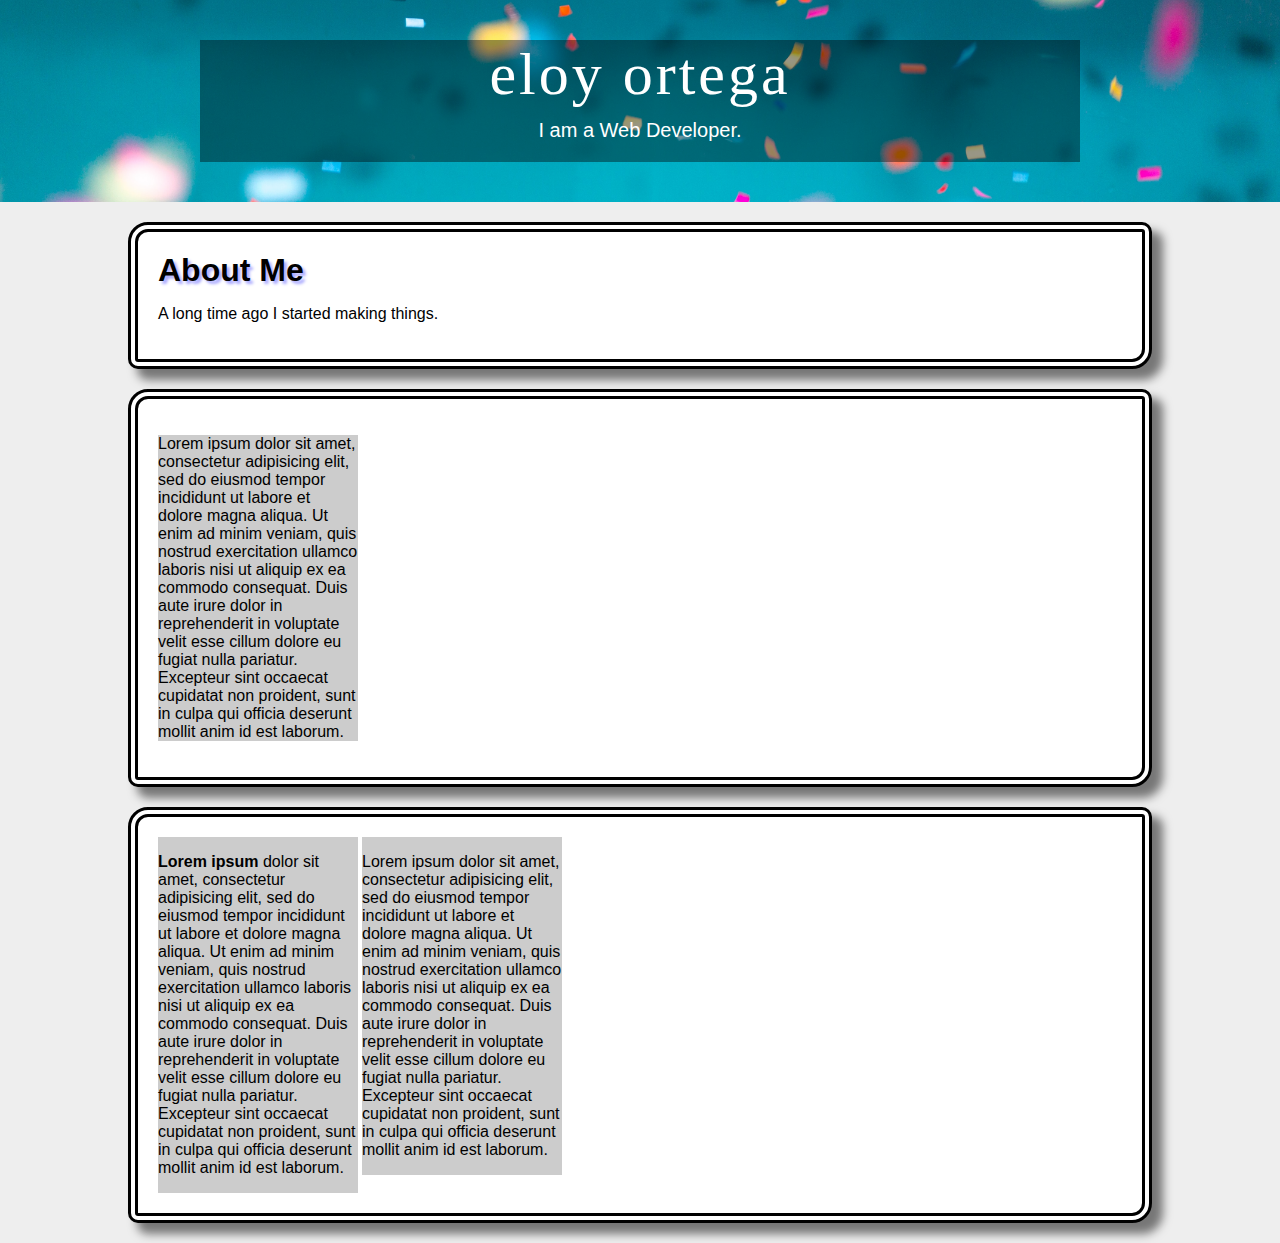
<file: index.html>
<!doctype html>
<html>
	<head>
		<title>CSS play</title>
		<link rel="stylesheet" href="style.css">
	</head>
	<body>
		<div id="hero">
			<div class="overlay">
				<h1 id="pagetitle">Eloy Ortega</h1>
				<p id="subhead">I am a Web Developer.</p>
			</div>
		</div>
		<div class="container">
			<h1 class="nm">About Me</h1>
			<p>A long time ago I started making things.</p>
		</div>

		<div class="container">
			<div id="wt">
				<p id="wtp">Lorem ipsum dolor sit amet, consectetur adipisicing elit, sed do eiusmod tempor
				incididunt ut labore et dolore magna aliqua. Ut enim ad minim veniam, quis
				nostrud exercitation ullamco laboris nisi ut aliquip ex ea commodo consequat.
				Duis aute irure dolor in reprehenderit in voluptate velit esse cillum dolore eu
				fugiat nulla pariatur. Excepteur sint occaecat cupidatat non proident, sunt in
				culpa qui officia deserunt mollit anim id est laborum.</p>
			</div>
		</div>

		<div class="container">
			<div class="dib">
				<p><b class="dt">Lorem</b> <b class="dt">ipsum</b> dolor sit amet, consectetur adipisicing elit, sed do eiusmod tempor
				incididunt ut labore et dolore magna aliqua. Ut enim ad minim veniam, quis
				nostrud exercitation ullamco laboris nisi ut aliquip ex ea commodo consequat.
				Duis aute irure dolor in reprehenderit in voluptate velit esse cillum dolore eu
				fugiat nulla pariatur. Excepteur sint occaecat cupidatat non proident, sunt in
				culpa qui officia deserunt mollit anim id est laborum.</p>
			</div>
			<div class="dib">
				<p>Lorem ipsum dolor sit amet, consectetur adipisicing elit, sed do eiusmod tempor
				incididunt ut labore et dolore magna aliqua. Ut enim ad minim veniam, quis
				nostrud exercitation ullamco laboris nisi ut aliquip ex ea commodo consequat.
				Duis aute irure dolor in reprehenderit in voluptate velit esse cillum dolore eu
				fugiat nulla pariatur. Excepteur sint occaecat cupidatat non proident, sunt in
				culpa qui officia deserunt mollit anim id est laborum.</p>
			</div>
		</div>
	</body>
</html>
</file>
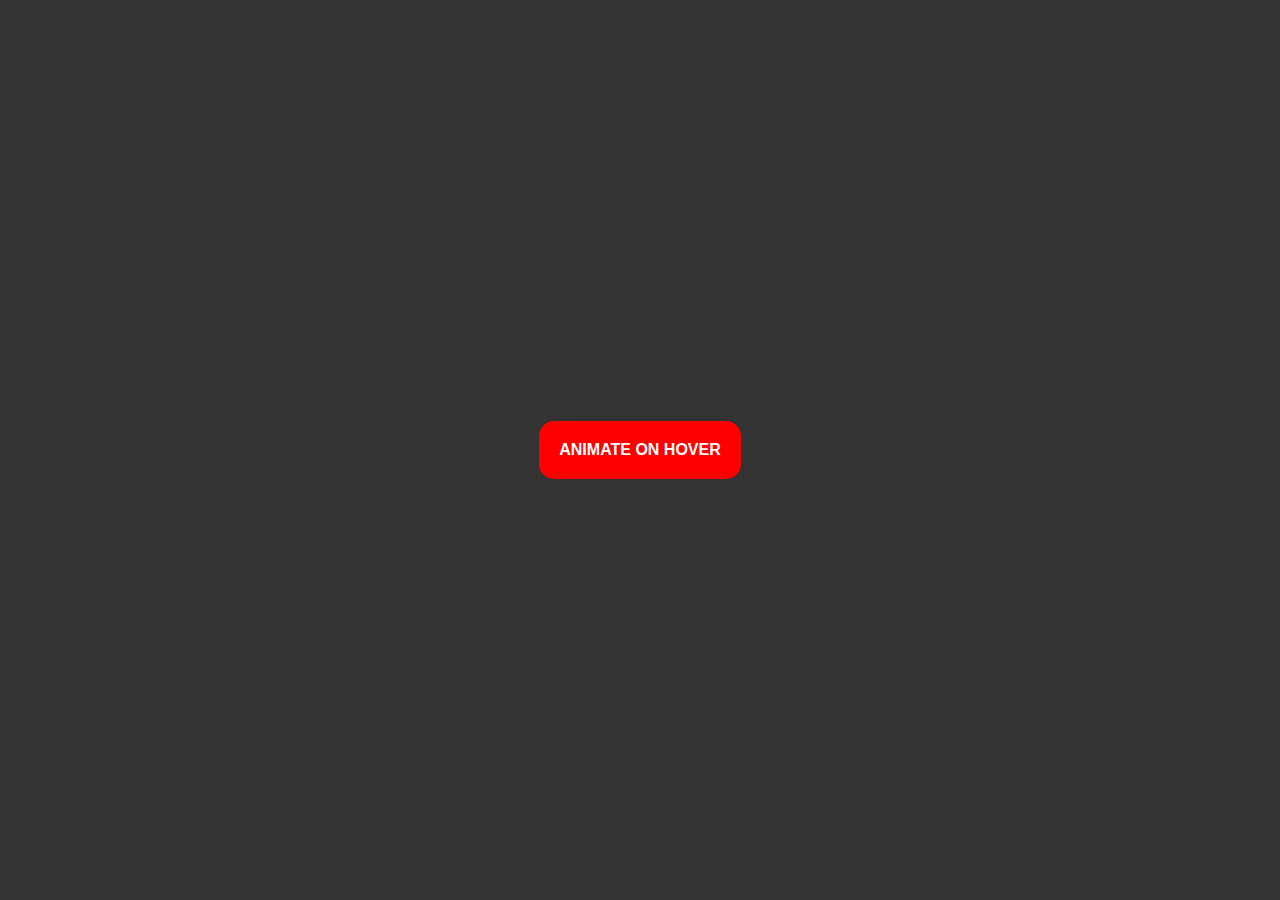
<file: animate.html>
<!doctype html>
<html>
	<head>
		<title>Animation</title>
		<style>
/*presets*/
			*{
				box-sizing: border-box;
				margin:0;
				padding:0;
				font-family:helvetica;
			}
/* default style*/
			#hero{
				background:#333;
				height:100vh;
				display:flex;
				align-items: center;
				justify-content: center;
			}
			
			#joe{
				display: inline-block;
				padding:20px;
				background:#f00;
				color:#fff;
				text-decoration: none;
				text-transform: uppercase;
				font-weight:bold;
				border-radius:15px;
				animation: bob 2s linear infinite;
			}
			
			@keyframes bob{
				0%{
					background:#f00;
					color:#fff;
					transform: translate(0px, 0px);
/*					transform:rotateZ(0deg);*/
/*					transform:scale(1,1);*/
				}
				50%{
					background:#000;
					color:#f00;
					transform: translate(50px, -20px);
/*					transform:rotateZ(180deg);*/
/*					transform:scale(.5,.5);*/
				}
				100%{
					background:#f00;
					color:#fff;
					transform: translate(0px, 0px);
/*					transform:rotateZ(360deg);*/
/*					transform:scale(1,1);*/
				}
			}

			#joe:hover{
				color:#f00;
				background:#000;

			}
			
		</style>
	</head>
	<body>
		<div id="hero">
			<p><a href="#" id="joe">Animate on hover</a></p>
		</div>
	</body>
</html>
</file>
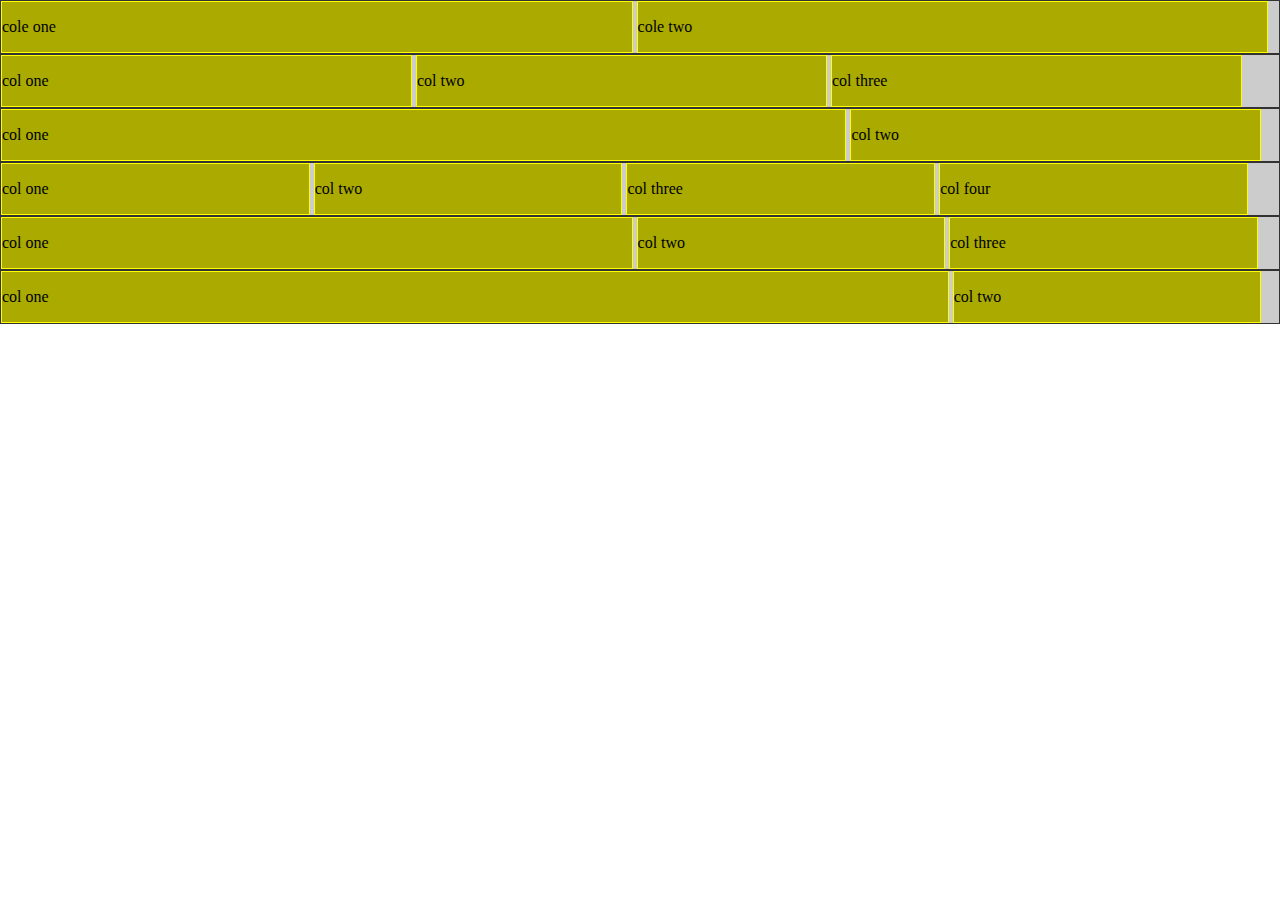
<file: block.html>
<!doctype html>
<html>
	<head>
		<title>BLOCK</title>
		<style>
			body{
				margin: 0px;
			}
			.clr{
				background:#cccccc;
				border:1px solid #333;
			}
			
			.pizza{
				background:#aa0;
				border:1px solid #ff0;
				display:inline-block;
			}
			.w50{
				width:49.259999%;
			}
			.w33{
				width:32%;
			}
			.w66{
				width: 66%;
			}
			.w25{
				width: 24%;
			}
			.w75{
				width: 74%;
			}
		</style>
	</head>
	<body>
		<div class="clr">
			<div class="pizza w50">
				<p> cole one</p>
			</div>
			<div class="pizza w50">
				<p> cole two</p>
			</div>
		</div>
		<div class="clr">
			<div class="pizza w33">
				<p> col one</p>
			</div>
			<div class="pizza w33">
				<p> col two</p>
			</div>
			<div class="pizza w33">
				<p> col three</p>
			</div>
		</div>
		<div class="clr">
			<div class="pizza w66">
				<p> col one</p>
			</div>
			<div class="pizza w33">
				<p> col two</p>
			</div>
		</div>
		<div class="clr">
			<div class="pizza w25">
				<p> col one</p>
			</div>
			<div class="pizza w25">
				<p> col two</p>
			</div>
			<div class="pizza w25">
				<p> col three</p>
			</div>
			<div class="pizza w25">
				<p> col four</p>
			</div>
		</div>
		<div class="clr">
			<div class="pizza w50">
				<p> col one</p>
			</div>
			<div class="pizza w25">
				<p> col two</p>
			</div>
			<div class="pizza w25">
				<p> col three</p>
			</div>
		</div>
		<div class="clr">
			<div class="pizza w75">
				<p> col one</p>
			</div>
			<div class="pizza w25">
				<p> col two</p>
			</div>
		</div>
	</body>
</html>
</file>
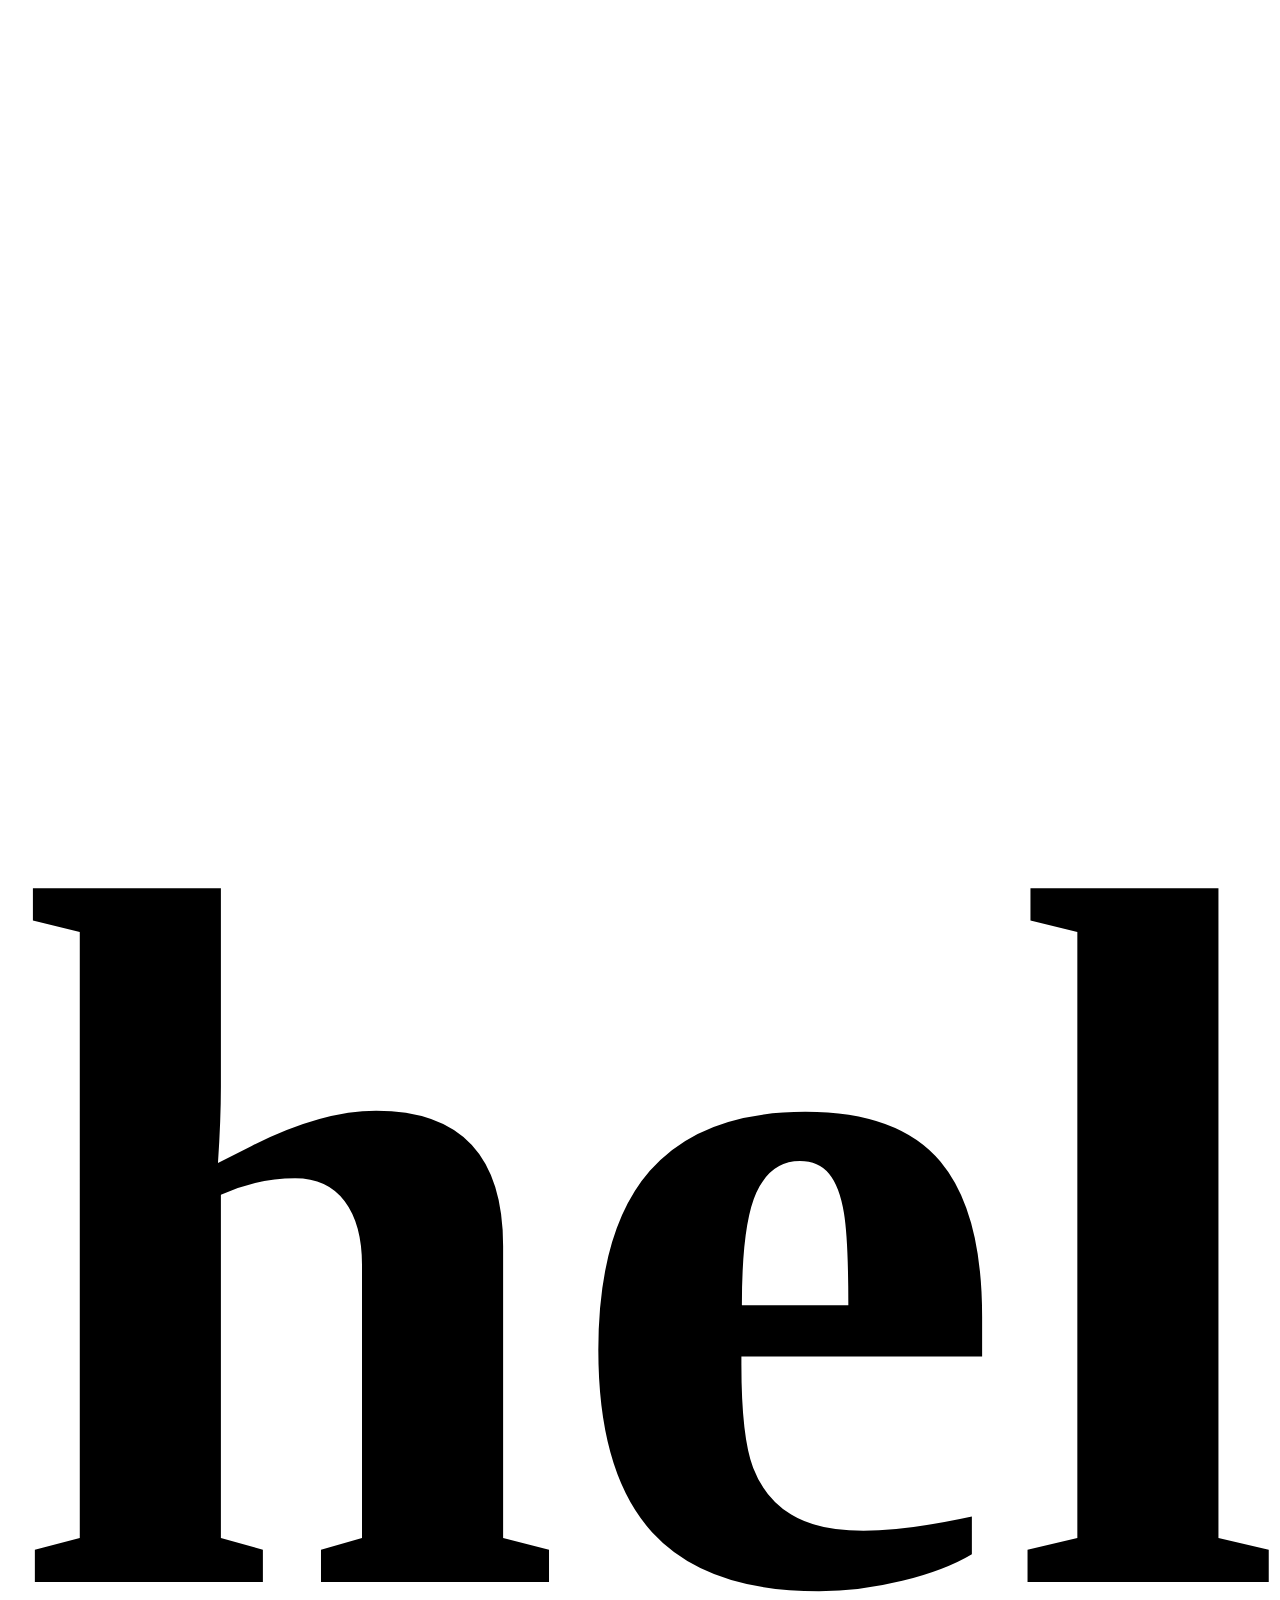
<file: cascade.html>
<!doctype html>
<html>
	<head>
		<title>Cascade</title>
		<link rel="stylesheet" href="cass.css">
		<style>
			#joe{
				font-size:10px;
			}
		
		</style>
	</head>
	<body>
		<h1 class="bob" id="joe" style="font-size:40px;">hello</h1>
	</body>
</html>
</file>
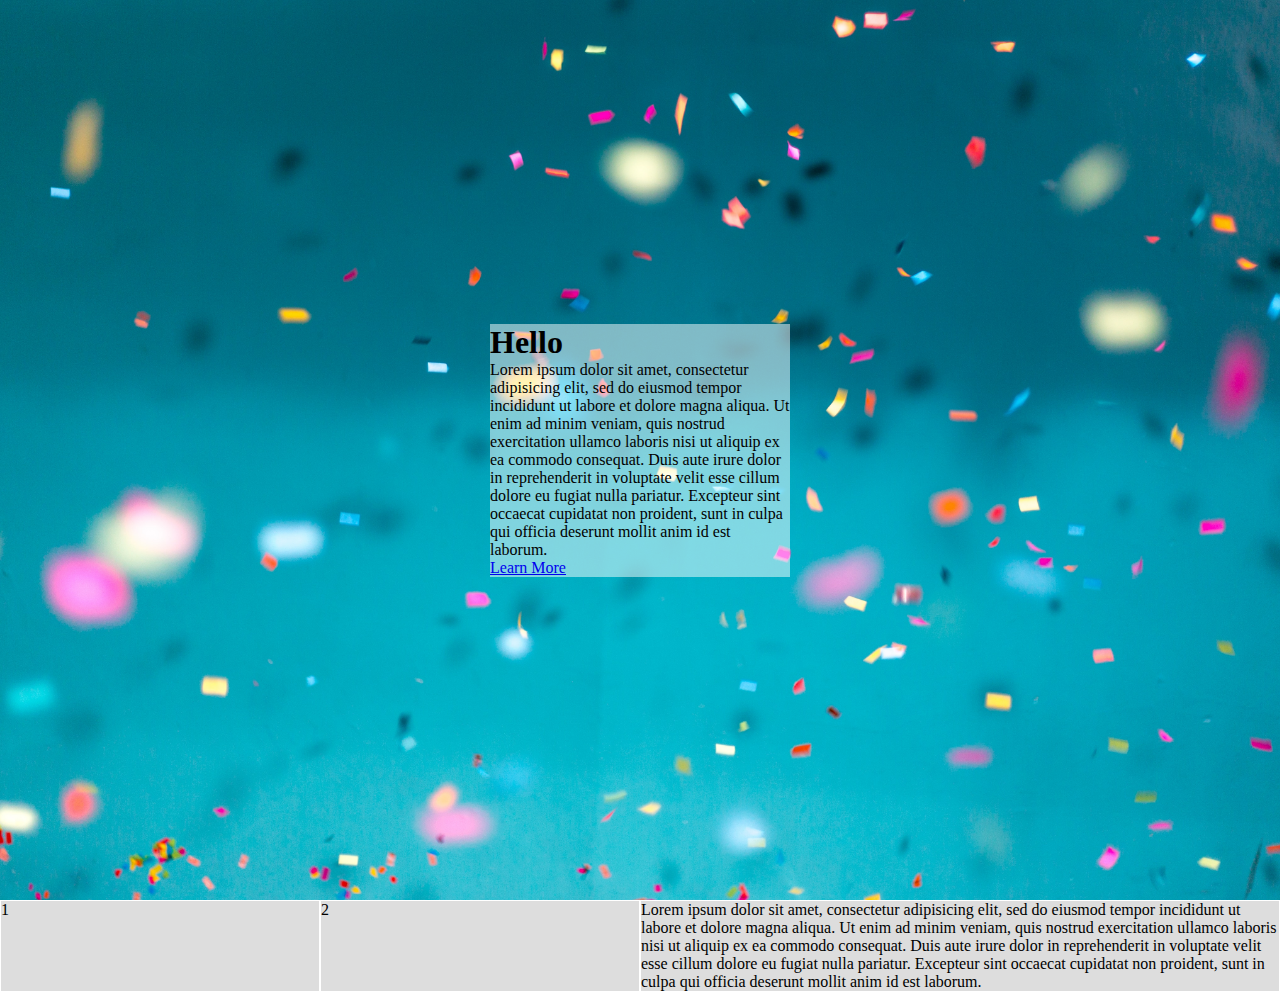
<file: flex.html>
<!doctype html>
<html>
	<head>
		<title>Document</title>
		<style>
			
			*{
				box-sizing:border-box;
				margin:0;
			}
			
			.hero{
				display:flex;
				background:url(img/bg.jpg);
				background-size:cover;
				height:100vh;
				justify-content: center;
				align-items: center
			}
		
			.herocontent{
				background:rgba(255, 255, 255,.5);
				max-width:300px;
			}
			
			.container{
				display:flex;
			}
			
			.col{
				background:#ddd;
				border:1px solid #fff;
			}
			
			.w25{
				width:25%;
			}
			.w50{
				width:50%;
			}
		</style>
	</head>
	<body>
		<div class="hero">
			<div class="herocontent">
				<h1>Hello</h1>
				<p>Lorem ipsum dolor sit amet, consectetur adipisicing elit, sed do eiusmod tempor
				incididunt ut labore et dolore magna aliqua. Ut enim ad minim veniam, quis
				nostrud exercitation ullamco laboris nisi ut aliquip ex ea commodo consequat.
				Duis aute irure dolor in reprehenderit in voluptate velit esse cillum dolore eu
				fugiat nulla pariatur. Excepteur sint occaecat cupidatat non proident, sunt in
				culpa qui officia deserunt mollit anim id est laborum.</p>
				<a href="#">Learn More</a>
			</div>
		</div>

		<div class="container">
			<div class="col w25">
				<p>1</p>
			</div>
			<div class="col w25">
				<p>2</p>
			</div>
			<div class="col w50">
				<p>Lorem ipsum dolor sit amet, consectetur adipisicing elit, sed do eiusmod tempor
				incididunt ut labore et dolore magna aliqua. Ut enim ad minim veniam, quis
				nostrud exercitation ullamco laboris nisi ut aliquip ex ea commodo consequat.
				Duis aute irure dolor in reprehenderit in voluptate velit esse cillum dolore eu
				fugiat nulla pariatur. Excepteur sint occaecat cupidatat non proident, sunt in
				culpa qui officia deserunt mollit anim id est laborum.</p>
			</div>
		</div>
	</body>
</html>
</file>
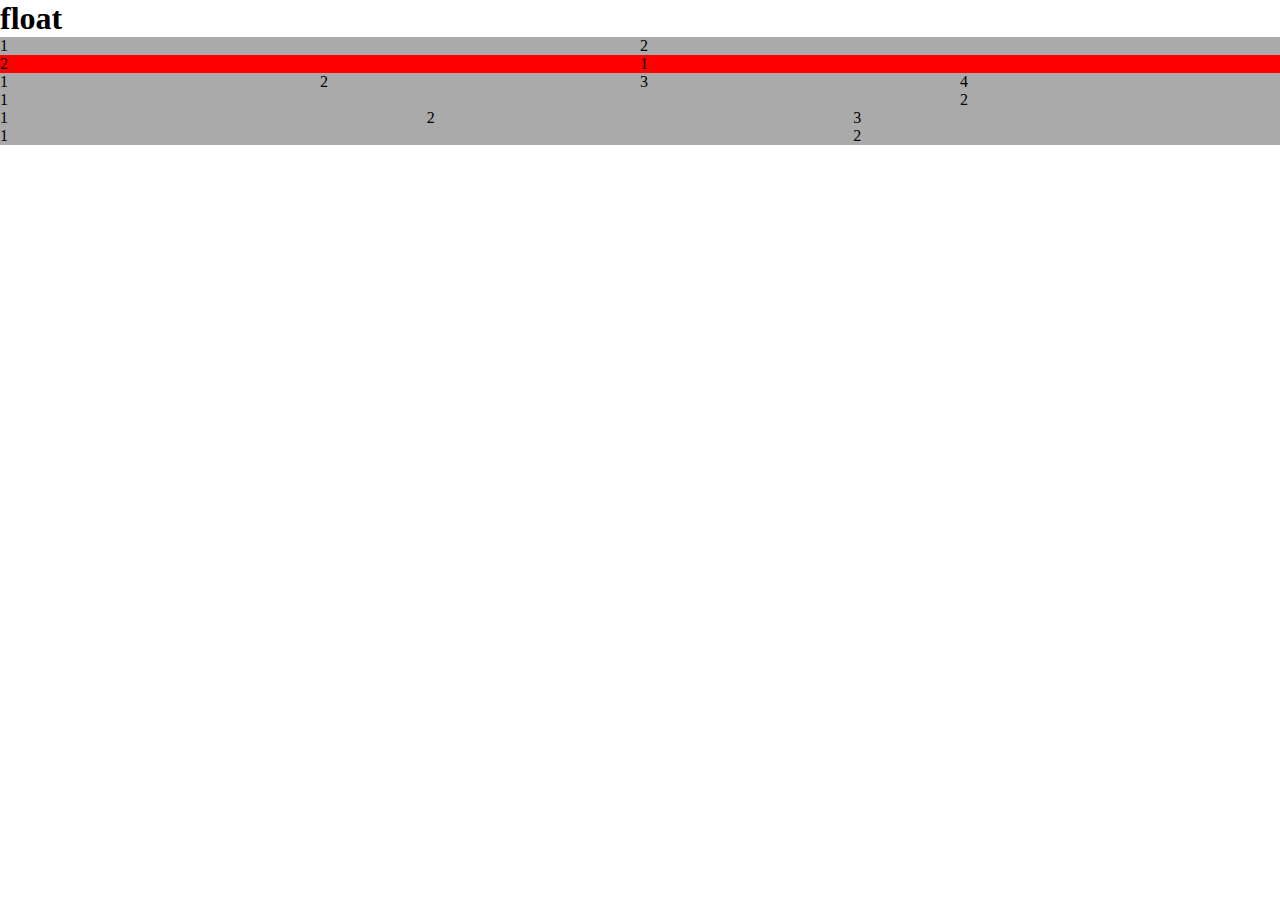
<file: float.html>
<!doctype html>
<html>
	<head>
		<title>Floats</title>
		<style>
			*{
				box-sizing:border-box;
				margin:0;
			}
			
			.container{
				background:#ddd;
			}
			
			.container:after{
				content:'';
				display:block;
				clear:both;
			}
			
			.col{
				float:left;
				background:#aaa;
			}

			.colr{
				float:right;
				background:#f00;
			}
			
			.w75{
				width:75%;
			}
			
			.w67{
				width:66.666666%;
			}
			
			.w50{
				width:50%;
			}
			
			.w33{
				width:33.333333%;
			}
			
			.w25{
				width:25%;
			}
			
			
		</style>
	</head>
	<body>
		<h1>float</h1>
<!-- 2 50%-->
		<div class="container">
			<div class="col w50">1</div>
			<div class="col w50">2</div>
		</div>
<!-- 2 50%, float right-->
		<div class="container">
			<div class="colr w50">1</div>
			<div class="colr w50">2</div>
		</div>
<!-- 4 25% -->
		<div class="container">
			<div class="col w25">1</div>
			<div class="col w25">2</div>
			<div class="col w25">3</div>
			<div class="col w25">4</div>
		</div>
<!-- 1 75%, 1 25% -->
		<div class="container">
			<div class="col w75">1</div>
			<div class="col w25">2</div>
		</div>
<!-- 3 33%-->
		<div class="container">
			<div class="col w33">1</div>
			<div class="col w33">2</div>
			<div class="col w33">3</div>
		</div>
<!-- 1 67%, 1 33% -->
		<div class="container">
			<div class="col w67">1</div>
			<div class="col w33">2</div>
		</div>
	</body>
</html>
</file>
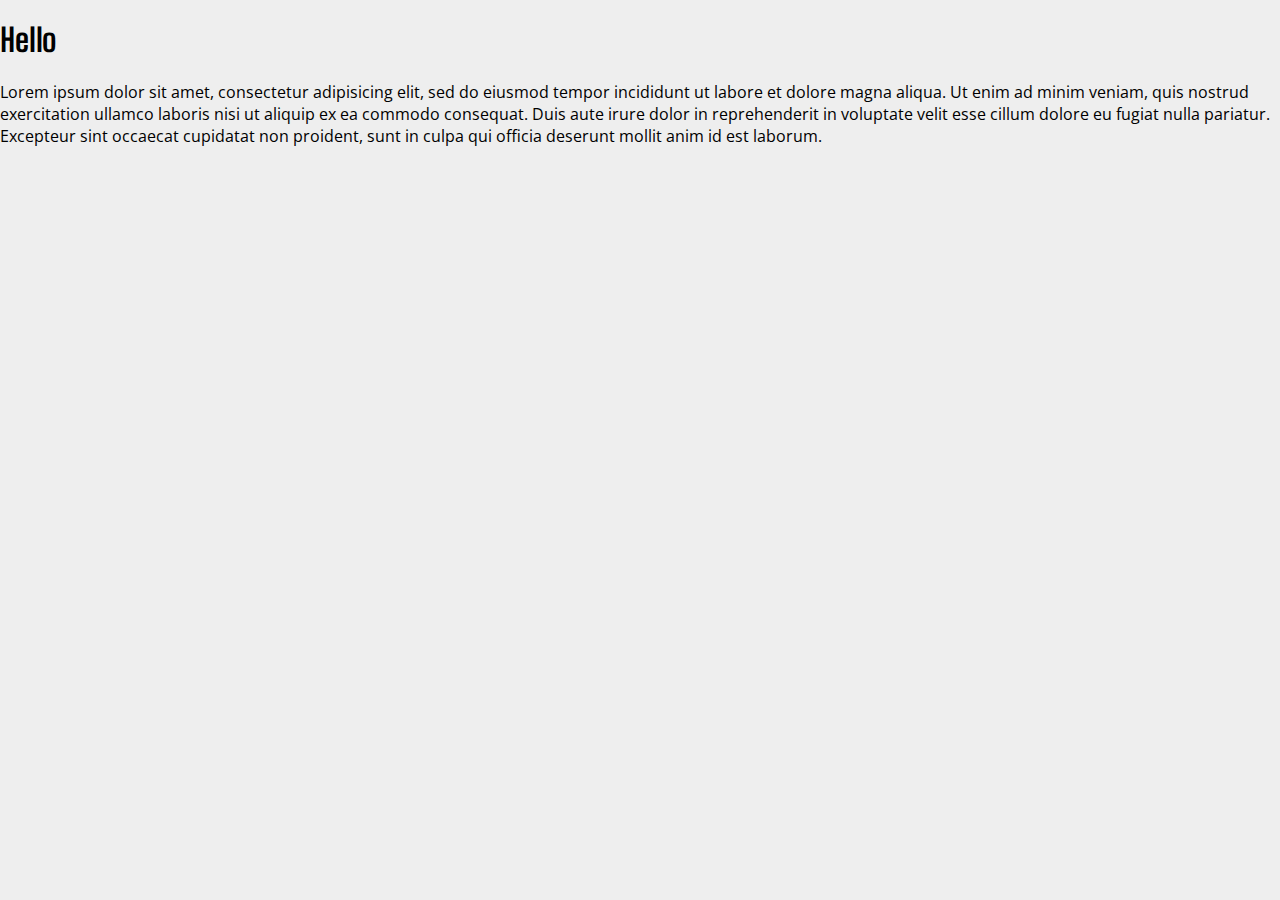
<file: font.html>
<!doctype html>
<html>
	<head>
		<title>font fun</title>
		<link rel="stylesheet" href="style.css">
		<style>
			h1{
				font-family: 'Big Shoulders Text', cursive;
			}

			p{
				font-family: 'Open Sans', sans-serif;
			}

		</style>
	</head>
	<body>
		<h1>Hello</h1>
		<p>Lorem ipsum dolor sit amet, consectetur adipisicing elit, sed do eiusmod tempor
		incididunt ut labore et dolore magna aliqua. Ut enim ad minim veniam, quis
		nostrud exercitation ullamco laboris nisi ut aliquip ex ea commodo consequat.
		Duis aute irure dolor in reprehenderit in voluptate velit esse cillum dolore eu
		fugiat nulla pariatur. Excepteur sint occaecat cupidatat non proident, sunt in
		culpa qui officia deserunt mollit anim id est laborum.</p>
	</body>
</html>
</file>
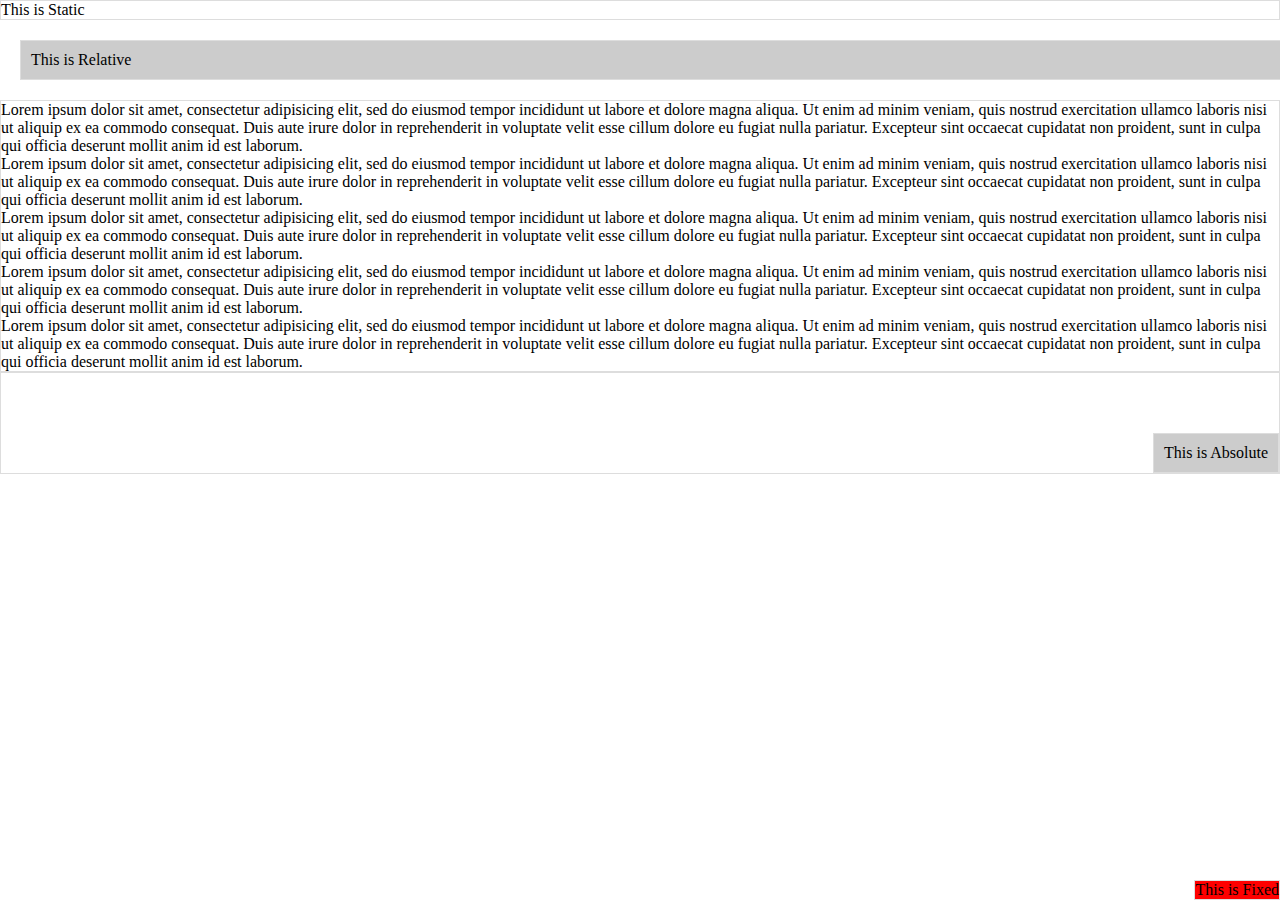
<file: position.html>
<!doctype html>
<html>
	<head>
		<title>Document</title>
		<style>
			*{
				box-sizing: border-box;
				margin:0;
			}
			div{
				border:1px solid #ddd;
			}
			
			.stt{
				margin-bottom:40px;
			}
			
			.rlt{
				padding:10px;
				background:#ccc;
				position:relative;
				top:-20px;
				left:20px;
			}
			
			.fxd{
				background:#f00;
				position:fixed;
				bottom:0px;
				right:0px;
				z-index:1;
			}
			
			.pab{
				position:relative;
				padding:50px;
			}
			
			.cab{
				position:absolute;
				bottom:0px;
				right:0px;
				background: #ccc;
				padding:10px;
			}
		</style>
	</head>
	<body>
		<div class="stt">
			<p>This is Static</p>
		</div>
		<div class="rlt">
			<p>This is Relative</p>
		</div>
		<div class="fxd">
			<p>This is Fixed</p>
		</div>
		
		<div>
			<p>Lorem ipsum dolor sit amet, consectetur adipisicing elit, sed do eiusmod tempor
			incididunt ut labore et dolore magna aliqua. Ut enim ad minim veniam, quis
			nostrud exercitation ullamco laboris nisi ut aliquip ex ea commodo consequat.
			Duis aute irure dolor in reprehenderit in voluptate velit esse cillum dolore eu
			fugiat nulla pariatur. Excepteur sint occaecat cupidatat non proident, sunt in
			culpa qui officia deserunt mollit anim id est laborum.</p>
			<p>Lorem ipsum dolor sit amet, consectetur adipisicing elit, sed do eiusmod tempor
			incididunt ut labore et dolore magna aliqua. Ut enim ad minim veniam, quis
			nostrud exercitation ullamco laboris nisi ut aliquip ex ea commodo consequat.
			Duis aute irure dolor in reprehenderit in voluptate velit esse cillum dolore eu
			fugiat nulla pariatur. Excepteur sint occaecat cupidatat non proident, sunt in
			culpa qui officia deserunt mollit anim id est laborum.</p>
			<p>Lorem ipsum dolor sit amet, consectetur adipisicing elit, sed do eiusmod tempor
			incididunt ut labore et dolore magna aliqua. Ut enim ad minim veniam, quis
			nostrud exercitation ullamco laboris nisi ut aliquip ex ea commodo consequat.
			Duis aute irure dolor in reprehenderit in voluptate velit esse cillum dolore eu
			fugiat nulla pariatur. Excepteur sint occaecat cupidatat non proident, sunt in
			culpa qui officia deserunt mollit anim id est laborum.</p>
			<p>Lorem ipsum dolor sit amet, consectetur adipisicing elit, sed do eiusmod tempor
			incididunt ut labore et dolore magna aliqua. Ut enim ad minim veniam, quis
			nostrud exercitation ullamco laboris nisi ut aliquip ex ea commodo consequat.
			Duis aute irure dolor in reprehenderit in voluptate velit esse cillum dolore eu
			fugiat nulla pariatur. Excepteur sint occaecat cupidatat non proident, sunt in
			culpa qui officia deserunt mollit anim id est laborum.</p>
			<p>Lorem ipsum dolor sit amet, consectetur adipisicing elit, sed do eiusmod tempor
			incididunt ut labore et dolore magna aliqua. Ut enim ad minim veniam, quis
			nostrud exercitation ullamco laboris nisi ut aliquip ex ea commodo consequat.
			Duis aute irure dolor in reprehenderit in voluptate velit esse cillum dolore eu
			fugiat nulla pariatur. Excepteur sint occaecat cupidatat non proident, sunt in
			culpa qui officia deserunt mollit anim id est laborum.</p>
		</div>
		<div class="pab">
			<div class="cab">
				<p>This is Absolute</p>
			</div>
		</div>
	</body>
</html>
</file>
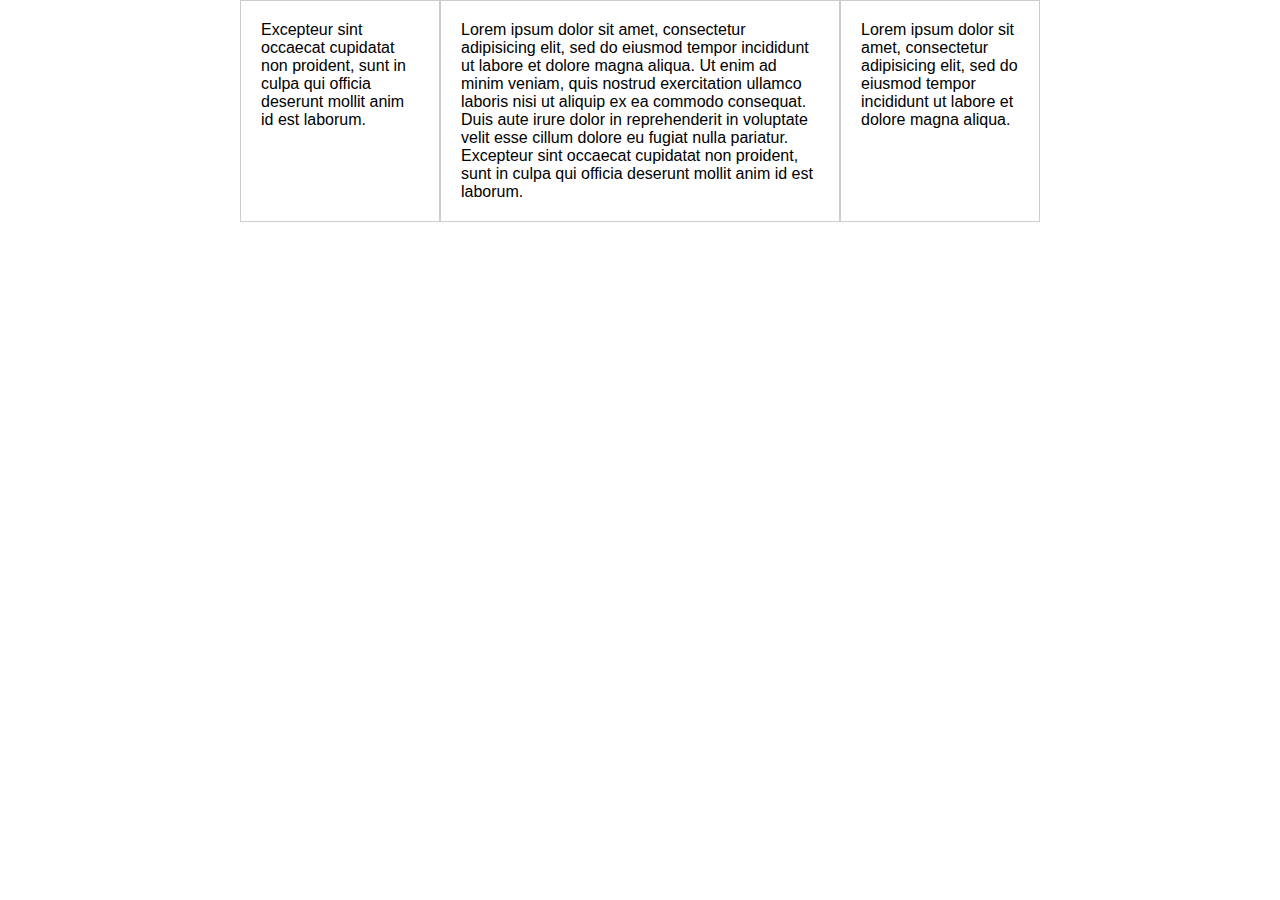
<file: responsive.html>
<!doctype html>
<html>
	<head>
		<title>Responsive</title>
		<meta name="viewport" content="width=device-width, initial-scale=1.0">

		<style>
/*presets*/
			*{
				font-family: helvetica;
				box-sizing: border-box;
				margin:0;
				padding:0;
			}
			.container{
				display:flex;
				max-width:800px;
				margin:0 auto;
			}
			
			.container div{
				padding:20px;
				border:1px solid #ccc;
			}
			
			.c25{
				width:25%;
			}
			.c50{
				width:50%;
			}
			
			
			@media screen and (max-width:540px){
				.container{
					display:block;
				}
				.container div{
					width:100%;
				}
			}
		</style>
	</head>
	<body>
		<div class="container">
			<div class="c25">
				<p>Excepteur sint occaecat cupidatat non proident, sunt in
				culpa qui officia deserunt mollit anim id est laborum.</p>
			</div>
			<div class="c50">
				<p>Lorem ipsum dolor sit amet, consectetur adipisicing elit, sed do eiusmod tempor
				incididunt ut labore et dolore magna aliqua. Ut enim ad minim veniam, quis
				nostrud exercitation ullamco laboris nisi ut aliquip ex ea commodo consequat.
				Duis aute irure dolor in reprehenderit in voluptate velit esse cillum dolore eu
				fugiat nulla pariatur. Excepteur sint occaecat cupidatat non proident, sunt in
				culpa qui officia deserunt mollit anim id est laborum.</p>
			</div>
			<div class="c25">
				<p>Lorem ipsum dolor sit amet, consectetur adipisicing elit, sed do eiusmod tempor
				incididunt ut labore et dolore magna aliqua. </p>
			</div>
		</div>
		
		
		
	</body>
</html>
</file>
<file: style.css>
@import url('https://fonts.googleapis.com/css?family=Big+Shoulders+Text|Open+Sans&display=swap');
			/*
				font-family: 'Big Shoulders Text', cursive;
				font-family: 'Open Sans', sans-serif;
			*/

body {
	background:#eee;
	margin:0;
}

h1, p{
	font-family:helvetica;
}

#hero{
	background:url(img/bg.jpg);
/*	background-size:100% auto;*/
	background-size: cover;
	background-repeat: no-repeat;
	background-position:center center;
	padding:40px 200px;
/*	margin:20px;*/
}

.overlay{
	background:rgba(0,0,0,.4);
}

#pagetitle{
	font-weight: normal;
	text-align: center;
	text-transform: lowercase;
	font-size: 60px;
	letter-spacing: 3px;
	font-family:"Palatino Linotype";
	color:#fff;
	margin:0;
}

#subhead{
	color:#fff;
	font-size:20px;
	text-align: center;
	margin:10px 0 0 0;
	padding-bottom:20px;
/*
	margin:0;
	margin-top:10px;
*/
}

.container{
	box-sizing:border-box;
	background:#fff;
	padding:20px;
	margin:20px auto;
	border:10px double #000;
/*	border-bottom: 2px solid #f00;*/
	border-radius:20px 10px;
	width:80%;
/*	width:800px;*/
	box-shadow: 10px 10px 10px 1px rgba(0,0,0,.5);
}

.nm{
	margin:0;
	text-shadow:3px 3px 3px #aaf;
}

#wt{
	width:50%;
	max-width:200px;
	min-width:100px;
	background:#ccc;
}


.dib{
	width:200px;
	background:#ccc;
	display:inline-block;
	vertical-align: top;
}

/*
.dt{
	width:10000px;
	background:#f00;
	padding:20px;
	margin:10px;
}
*/
</file>
<file: cass.css>
#joe{
	font-size:100px;
}

h1{
	font-size:1000px!important;
}

.bob{
	font-size:40px;
}

h1{
	font-size:5px;
}
</file>
